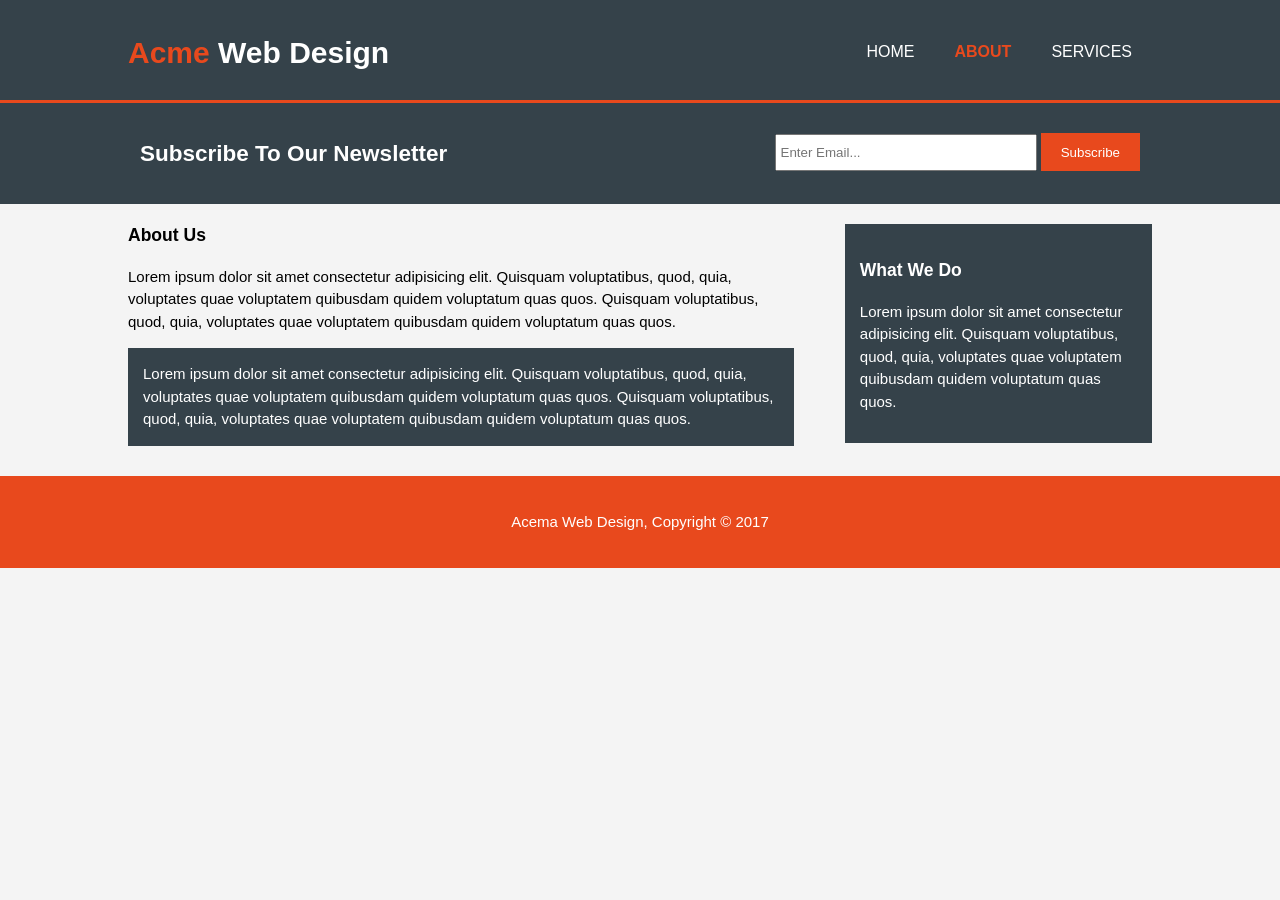
<file: about.html>
<!doctype html>
<html lang="en">
  <head>
    <meta charset="UTF-8" />
    <meta name="viewport" content="width=device-width, initial-scale=1.0" />
    <title>Acme Web Design | About Us</title>
    <link rel="stylesheet" href="./css/style.css" />
  </head>
  <body>
    <header>
      <div class="container">
        <div id="branding">
          <h1><span class="highlight">Acme</span> Web Design</h1>
        </div>
        <nav>
          <ul>
            <li><a href="index.html">Home</a></li>
            <li class="current"><a href="about.html">About</a></li>
            <li><a href="services.html">Services</a></li>
          </ul>
        </nav>
      </div>
    </header>

    <section id="newsletter">
      <div class="container">
        <h1>Subscribe To Our Newsletter</h1>
        <form>
          <input type="email" placeholder="Enter Email..." />
          <button type="submit" class="button_1">Subscribe</button>
        </form>
      </div>
    </section>

    <section id="main">
      <div class="container">
        <article id="main-col">
          <h1 class="page-title">About Us</h1>
          <p>
            Lorem ipsum dolor sit amet consectetur adipisicing elit. Quisquam
            voluptatibus, quod, quia, voluptates quae voluptatem quibusdam
            quidem voluptatum quas quos. Quisquam voluptatibus, quod, quia,
            voluptates quae voluptatem quibusdam quidem voluptatum quas quos.
          </p>
          <p class="dark">
            Lorem ipsum dolor sit amet consectetur adipisicing elit. Quisquam
            voluptatibus, quod, quia, voluptates quae voluptatem quibusdam
            quidem voluptatum quas quos. Quisquam voluptatibus, quod, quia,
            voluptates quae voluptatem quibusdam quidem voluptatum quas quos.
          </p>
        </article>

        <aside id="sidebar">
          <div class="dark">
            <h3>What We Do</h3>
            <p>
              Lorem ipsum dolor sit amet consectetur adipisicing elit. Quisquam
              voluptatibus, quod, quia, voluptates quae voluptatem quibusdam
              quidem voluptatum quas quos.
            </p>
          </div>
        </aside>
      </div>
    </section>

    <footer>
      <p>Acema Web Design, Copyright &copy; 2017</p>
    </footer>
  </body>
</html>
</file>
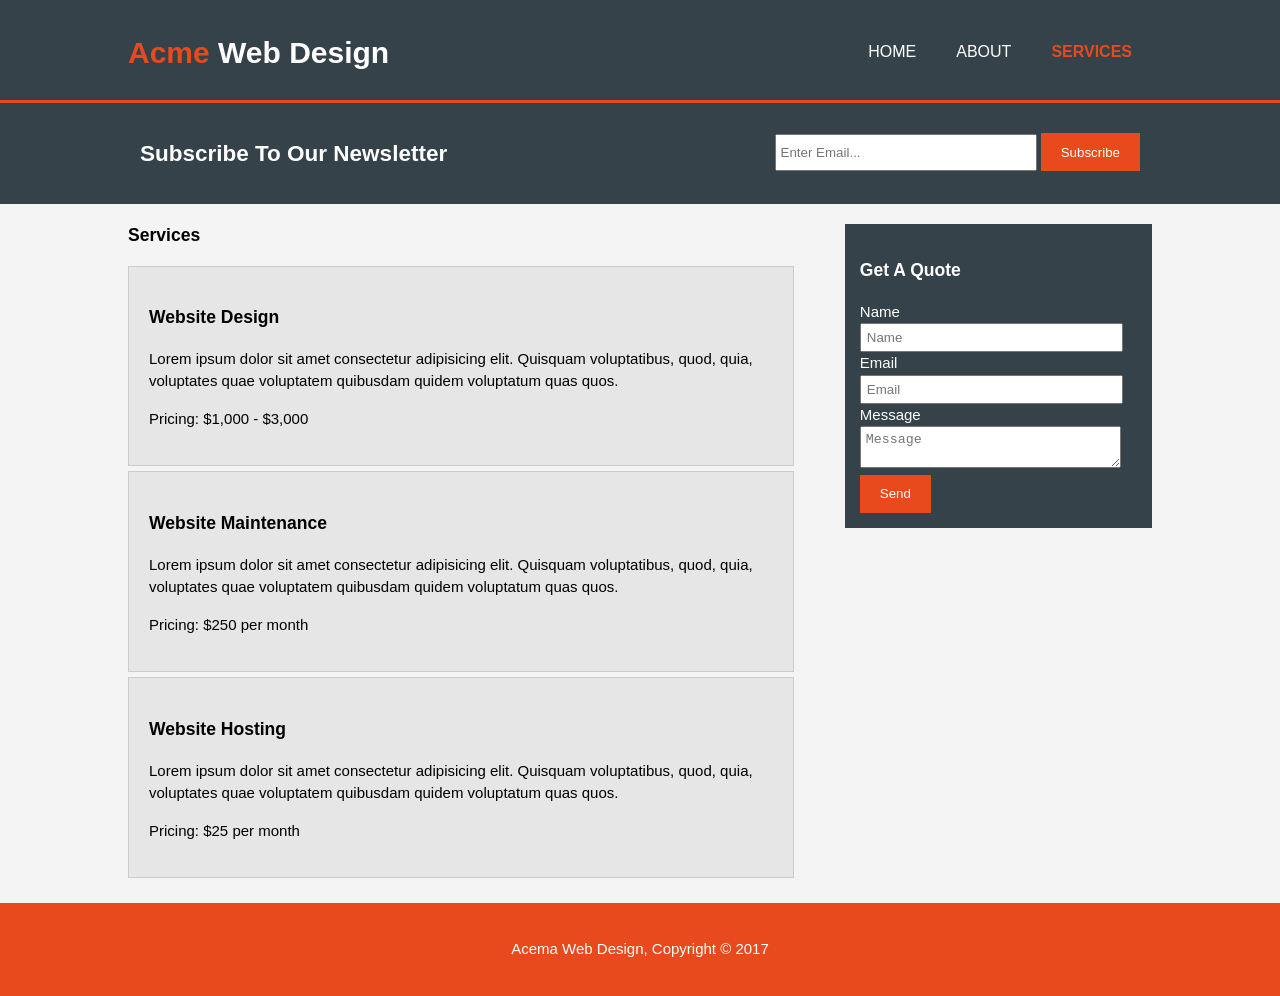
<file: services.html>
<!doctype html>
<html lang="en">
  <head>
    <meta charset="UTF-8" />
    <meta name="viewport" content="width=device-width, initial-scale=1.0" />
    <title>Acme Web Design | Services</title>
    <link rel="stylesheet" href="./css/style.css" />
  </head>
  <body>
    <header>
      <div class="container">
        <div id="branding">
          <h1><span class="highlight">Acme</span> Web Design</h1>
        </div>
        <nav>
          <ul>
            <li><a href="index.html">Home</a></li>
            <li><a href="about.html">About</a></li>
            <li class="current"><a href="services.html">Services</a></li>
          </ul>
        </nav>
      </div>
    </header>

    <section id="newsletter">
      <div class="container">
        <h1>Subscribe To Our Newsletter</h1>
        <form>
          <input type="email" placeholder="Enter Email..." />
          <button type="submit" class="button_1">Subscribe</button>
        </form>
      </div>
    </section>

    <section id="main">
      <div class="container">
        <article id="main-col">
          <h1 class="page-title">Services</h1>
          <ul id="services-list">
            <li>
              <h3>Website Design</h3>
              <p>
                Lorem ipsum dolor sit amet consectetur adipisicing elit.
                Quisquam voluptatibus, quod, quia, voluptates quae voluptatem
                quibusdam quidem voluptatum quas quos.
              </p>
              <p>Pricing: $1,000 - $3,000</p>
            </li>
            <li>
              <h3>Website Maintenance</h3>
              <p>
                Lorem ipsum dolor sit amet consectetur adipisicing elit.
                Quisquam voluptatibus, quod, quia, voluptates quae voluptatem
                quibusdam quidem voluptatum quas quos.
              </p>
              <p>Pricing: $250 per month</p>
            </li>
            <li>
              <h3>Website Hosting</h3>
              <p>
                Lorem ipsum dolor sit amet consectetur adipisicing elit.
                Quisquam voluptatibus, quod, quia, voluptates quae voluptatem
                quibusdam quidem voluptatum quas quos.
              </p>
              <p>Pricing: $25 per month</p>
            </li>
          </ul>
        </article>

        <aside id="sidebar">
          <div class="dark">
            <h3>Get A Quote</h3>
            <form class="quote">
              <div>
                <label>Name</label><br />
                <input type="text" placeholder="Name" />
              </div>
              <div>
                <label>Email</label><br />
                <input type="email" placeholder="Email" />
              </div>
              <div>
                <label>Message</label><br />
                <textarea placeholder="Message"></textarea>
              </div>
              <button class="button_1" type="submit">Send</button>
          </div>
        </aside>
      </div>
    </section>

    <footer>
      <p>Acema Web Design, Copyright &copy; 2017</p>
    </footer>
  </body>
</html>
</file>
<file: css/style.css>
body {
  font:
    15px/1.5 Arial,
    Helvetica,
    sans-serif;
  padding: 0;
  margin: 0;
  background-color: #f4f4f4;
}

/* Global */
.container {
  width: 80%;
  margin: auto;
  overflow: hidden;
}

ul {
  margin: 0;
  padding: 0;
}

.button_1 {
  height: 38px;
  background: #e8491d;
  border: 0;
  padding-left: 20px;
  padding-right: 20px;
  color: #ffffff;
}

.dark {
  padding: 15px;
  background: #35424a;
  color: #ffffff;
  margin-top: 10px;
  margin-bottom: 10px;
}
/* Header  */
header {
  background: #35424a;
  color: #ffffff;
  padding-top: 30px;
  min-height: 70px;
  border-bottom: #e8491d 3px solid;
}

header a {
  color: #ffffff;
  text-decoration: none;
  text-transform: uppercase;
  font-size: 16px;
}
header li {
  float: left;
  display: inline;
  padding: 0 20px 0 20px;
}

header #branding {
  float: left;
}

header #branding h1 {
  margin: 0;
}

header nav {
  float: right;
  margin-top: 10px;
}

header .highlight,
header .current a {
  color: #e8491d;
  font-weight: bold;
}

header a:hover {
  color: #cccccc;
  font-weight: bold;
}

/* showcase */
#showcase {
  min-height: 400px;
  background: url("https://encrypted-tbn0.gstatic.com/images?q=tbn:ANd9GcR3RNxT6rWLsDUrRZCxh6a_boLnK_FHHruwmTMrw0rNdQ&s=10")
    no-repeat center center/cover;
  text-align: center;
  color: #ffffff;
}

#showcase h1 {
  margin-top: 100px;
  font-size: 55px;
  margin-bottom: 10px;
}

#showcase p {
  font-size: 20px;
}

#newsletter {
  padding: 15px;
  color: #ffffff;
  background: #35424a;
}

#newsletter h1 {
  float: left;
}

#newsletter form {
  float: right;
  margin-top: 15px;
}

#newsletter input[type="email"] {
  padding: 4px;
  height: 25px;
  width: 250px;
}

/* Boxes */
#boxes {
  margin-top: 20px;
}

#boxes .box {
  float: left;
  text-align: center;
  width: 30%;
  padding: 10px;
}

#boxes .box img {
  width: 90px;
}

/* Sidebar */
aside#sidebar {
  float: right;
  width: 30%;
  margin-top: 10px;
}

aside#sidebar .quote input,
aside#sidebar .quote textarea {
  width: 90%;
  padding: 5px;
}
/* Main-col */
article#main-col {
  float: left;
  width: 65%;
}

/* Services */
ul#services-list li {
  list-style: none;
  padding: 20px;
  border: #cccccc solid 1px;
  margin-bottom: 5px;
  background: #e6e6e6;
}

footer {
  padding: 20px;
  margin-top: 20px;
  color: #ffffff;
  background-color: #e8491d;
  text-align: center;
}

@media (max-width: 768px) {
  header #branding,
  header nav,
  header nav li,
  #newsletter h1,
  #newsletter form,
  #boxes .box,
  article#main-col,
  aside#sidebar {
    float: none;
    text-align: center;
    width: 100%;
  }
  header {
    padding-bottom: 20px;
  }
  #showcase h1 {
    margin-top: 40px;
  }
  #newsletter button,
  .quote button {
    display: block;
    width: 100%;
  }

  #newsletter form input[type="email"],
  .quote input,
  .quote textarea {
    width: 100%;
    margin-bottom: 5px;
  }
}
</file>
